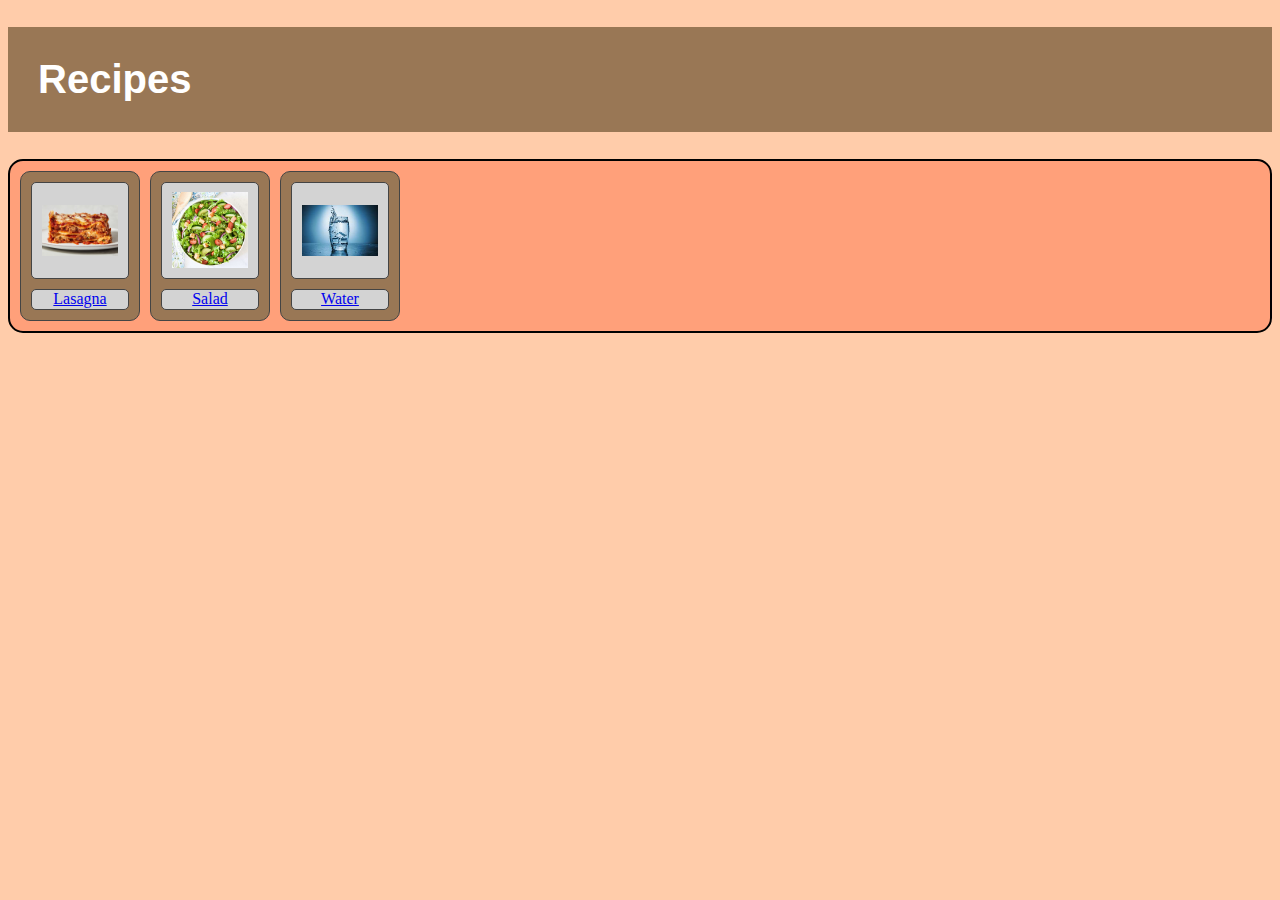
<file: index.html>
<!DOCTYPE html>
<html lang="en">
<head>
    <meta charset="UTF-8">
    <meta name="viewport" content="width=device-width, initial-scale=1.0">
    <title>The Odin Project - Recipes</title>
    <link rel="stylesheet" href="styles.css">
</head>
<body>
    <h1>Recipes</h1>
    <div class="recipe_container">
        <div class="recipe_card">
            <div class="imgdiv">
                <img class="smallimg" src="images/RS-Lasagna-hkjl-master768.jpg" alt="Lasagna">
            </div>
            <div class="linkdiv">
                <a href="./recipes/lasagna.html">Lasagna</a>
            </div>
        </div>
        <div class="recipe_card">
            <div class="imgdiv">
                <img class="smallimg" src="images/salad.jpg" alt="Salad">
            </div>
            <div class="linkdiv">
                <a href="./recipes/salad.html">Salad</a>
            </div>
        </div>
        <div class="recipe_card">
            <div class="imgdiv">
                <img class="smallimg" src="images/water.jpg" alt="Water">
            </div>
            <div class="linkdiv">
                <a href="./recipes/water.html">Water</a>
            </div>
        </div>
    </div>
</body>
</html>
</file>
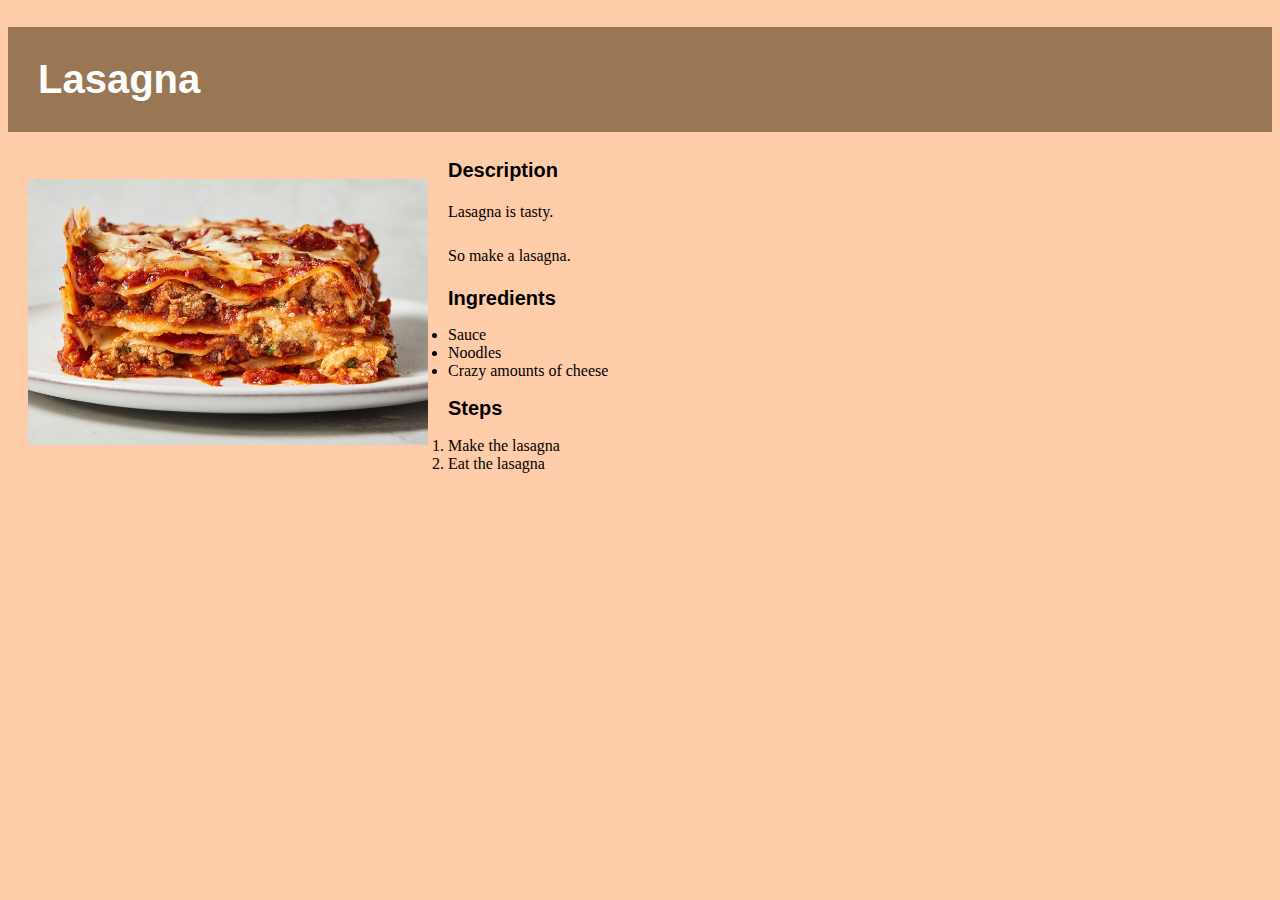
<file: recipes/lasagna.html>
<!DOCTYPE html>
<html lang="en">
<head>
    <meta charset="UTF-8">
    <meta name="viewport" content="width=device-width, initial-scale=1.0">
    <title>Lasagna</title>
    <link rel="stylesheet" href="../styles.css">
</head>
<body>
    <h1>Lasagna</h1>
    <img src="../images/RS-Lasagna-hkjl-master768.jpg" alt="Lasagna">
    <h2>Description</h2>
    <p>
        Lasagna is tasty.
    </p>
    <p>
        So make a lasagna.
    </p>
    <h2>Ingredients</h2>
    <ul>
        <li>Sauce</li>
        <li>Noodles</li>
        <li>Crazy amounts of cheese</li>
    </ul>
    <h2>Steps</h2>
    <ol>
        <li>Make the lasagna</li>
        <li>Eat the lasagna</li>
    </ol>
</body>
</html>
</file>
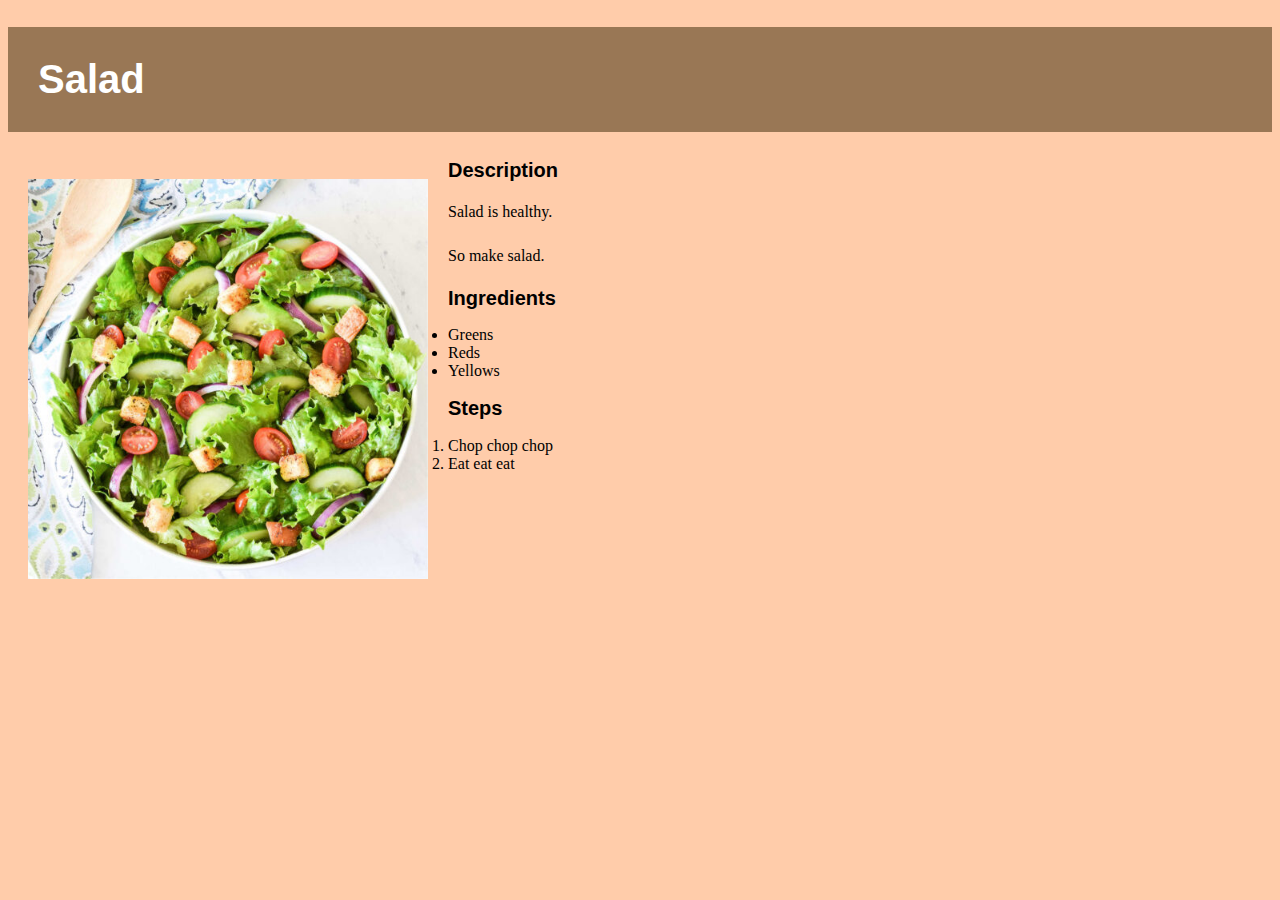
<file: recipes/salad.html>
<!DOCTYPE html>
<html lang="en">
<head>
    <meta charset="UTF-8">
    <meta name="viewport" content="width=device-width, initial-scale=1.0">
    <title>Salad</title>
    <link rel="stylesheet" href="../styles.css">
</head>
<body>
    <h1>Salad</h1>
    <img src="../images/salad.jpg" alt="Salad">
    <h2>Description</h2>
    <p>
        Salad is healthy.
    </p>
    <p>
        So make salad.
    </p>
    <h2>Ingredients</h2>
    <ul>
        <li>Greens</li>
        <li>Reds</li>
        <li>Yellows</li>
    </ul>
    <h2>Steps</h2>
    <ol>
        <li>Chop chop chop</li>
        <li>Eat eat eat</li>
    </ol>
</body>
</html>
</file>
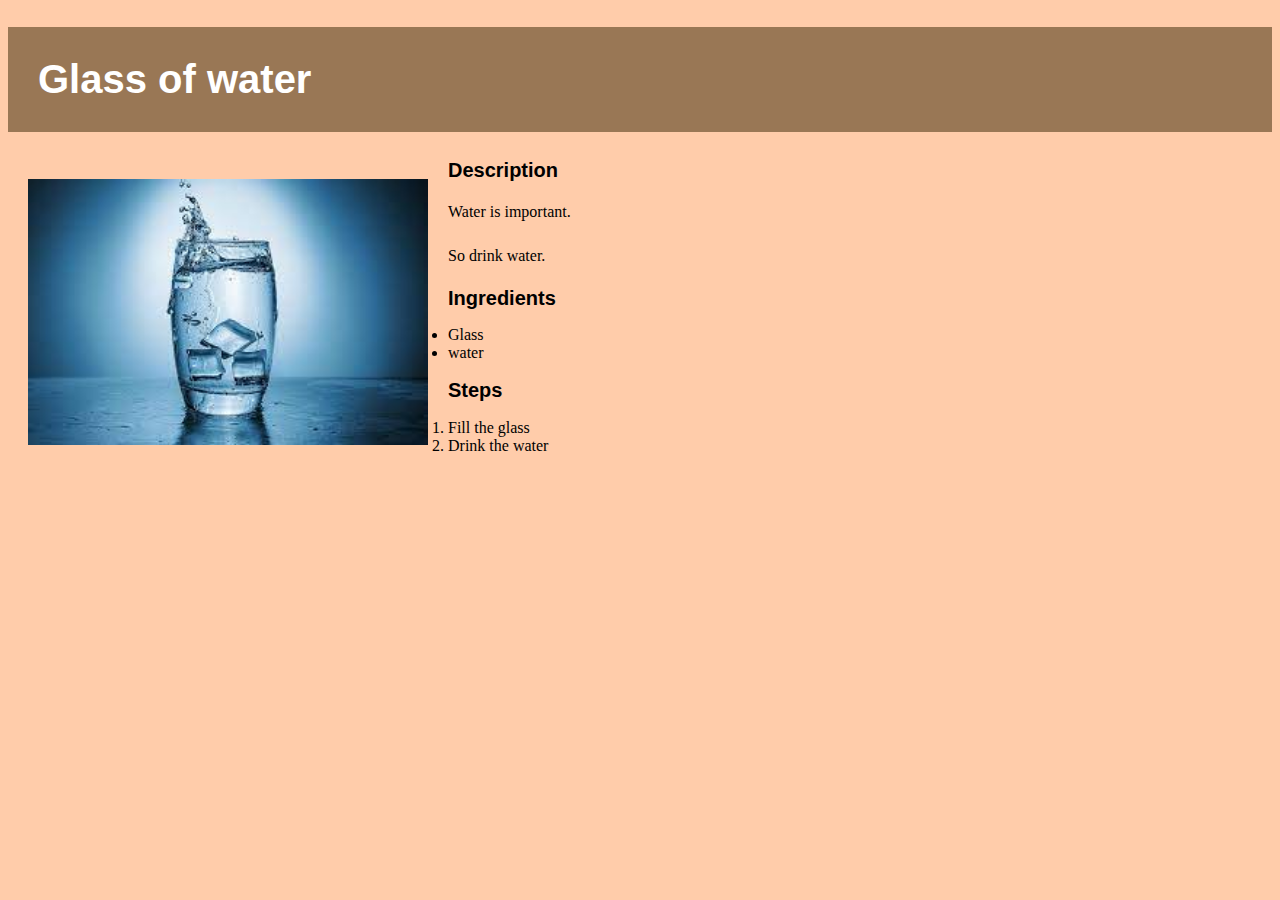
<file: recipes/water.html>
<!DOCTYPE html>
<html lang="en">
<head>
    <meta charset="UTF-8">
    <meta name="viewport" content="width=device-width, initial-scale=1.0">
    <title>Glass of water</title>
    <link rel="stylesheet" href="../styles.css">
</head>
<body>
    <h1>Glass of water</h1>
    <img src="../images/water.jpg" alt="Water">
    <h2>Description</h2>
    <p>
        Water is important.
    </p>
    <p>
        So drink water.
    </p>
    <h2>Ingredients</h2>
    <ul>
        <li>Glass</li>
        <li>water</li>
    </ul>
    <h2>Steps</h2>
    <ol>
        <li>Fill the glass</li>
        <li>Drink the water</li>
    </ol>
</body>
</html>
</file>
<file: styles.css>
body {
    background-color: #FFCCAA;
}

h1 {
    font-family: Arial, Helvetica, sans-serif;
    font-size: 40px;
    background-color: #997755;
    color: white;
    padding: 30px;
}

h2 {
    font-family: Arial, Helvetica, sans-serif;
    font-size: 20px;
}

img {
    width: 400px;
    float: left;
    padding: 20px;
}

p {
    padding: 5px;
}

a:visited {
    color: black;
}

.recipe_container {
    background-color: lightsalmon;
    border: 2px solid black;
    display: flex;
    border-radius: 15px;
    gap: 10px;
    padding: 10px;
}

.recipe_card {
    background-color: #997755;
    max-width: 120px;
    height: 150px;
    padding: 10px;
    box-sizing: border-box;
    display: flex;
    flex-direction: column;
    gap: 10px;
    border: 1px solid #444444;
    flex: 1 1 auto;
    border-radius: 10px;
}

.imgdiv {
    height: 100px;
    align-items: center;
    display: flex;
    background-color: lightgray;
    border: 1px solid #444444;
    border-radius: 5px;
}

.linkdiv {
    height: 20px;
    display: flex;
    align-items: center;
    background-color: lightgray;
    border: 1px solid #444444;
    border-radius: 5px;
}

.smallimg {
    width: auto;
    height: auto;
    max-height: 80%;
    max-width: 80%;
    background: grey;
    padding: 0px;
    margin: auto;
}

.linkdiv a {
    width: 100%;
    text-align: center;
}
</file>
